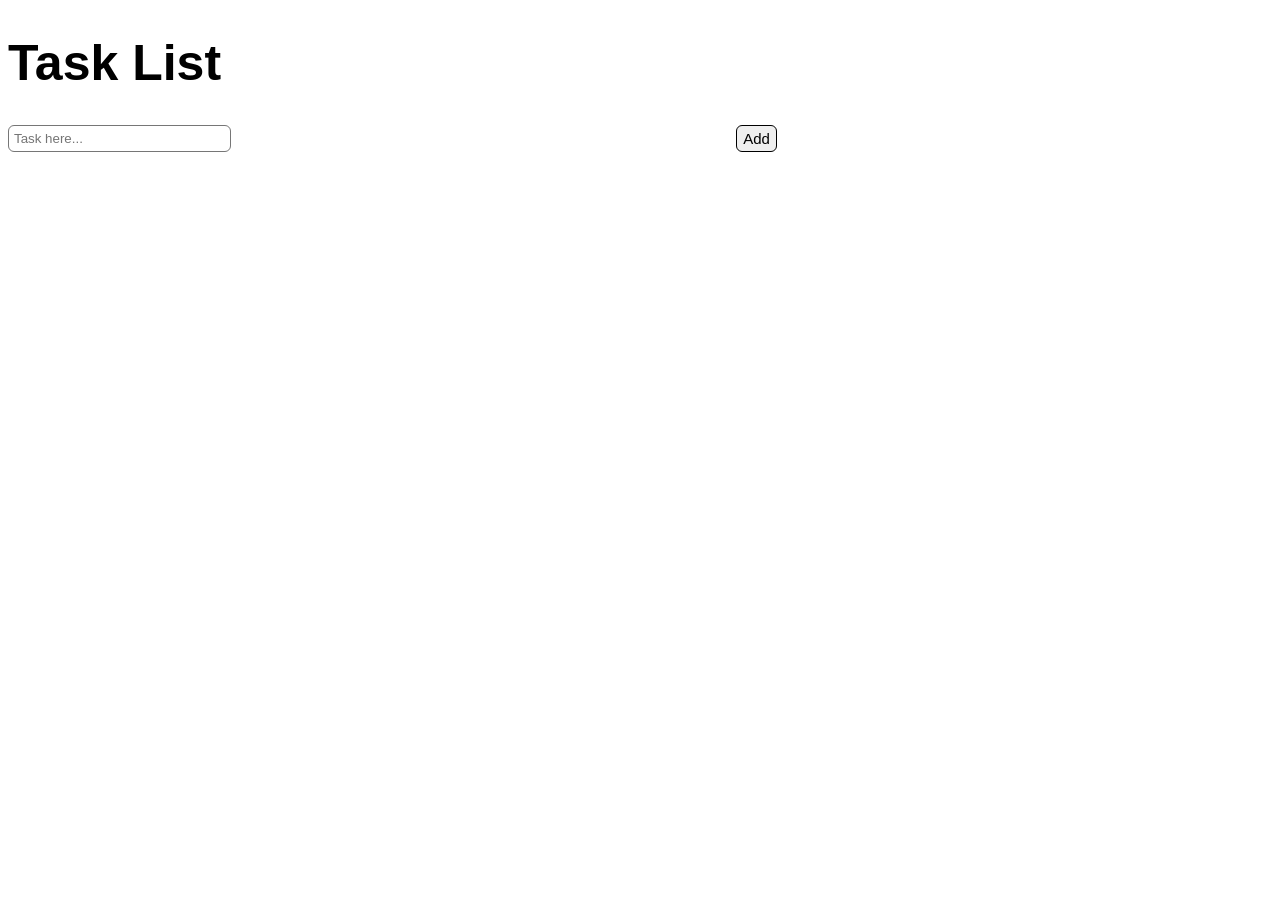
<file: Documents/programacion/task-list/index.html>
<!DOCTYPE html>
<html lang="en">
<head>
    <meta charset="UTF-8">
    <meta name="viewport" content="width=device-width, initial-scale=1.0">
    <title>Task List</title>
    <link rel="stylesheet" href="mainCss.css">
</head>
<body>
    <main id="mainContainer">
        <h1>Task List</h1>
        <div id="inputContainer">
            <input type="text" placeholder="Task here..." id="taskInput">
            <button type="button" id="addButton">Add</button>
        </div>
        <div id="taskContainer">
        </div>
    </main>
    <script src="js.js"></script>
</body>
</html>
</file>
<file: Documents/programacion/task-list/mainCss.css>
body {
    font-family: Arial, Helvetica, sans-serif;
}

#mainContainer {
    justify-items: center;
}

#inputContainer {
    margin-bottom: 10px;
}

.task {
    display: flex;
    column-gap: 10px;
    padding: 10px;
    border-width: 2px;
}
p, button {
    border-style: solid;
    border-radius: 6px;
    border-width: 1px;
}
.completeButton {
    margin-left: 20px;
    
}

button {
    height: 27px;
    margin: auto;
    font-size: 15px;
}

p {
    font-size: 18px;
    padding-left: 5px;
}

h1 {
    font-size: 50px;
}

#inputContainer {
    display: flex;
    column-gap: 10px;
}
input {
    width: 211px;
    padding: 5px;
    border-radius: 6px;
    border-style: solid;
    border-width: 1px;
}
</file>
